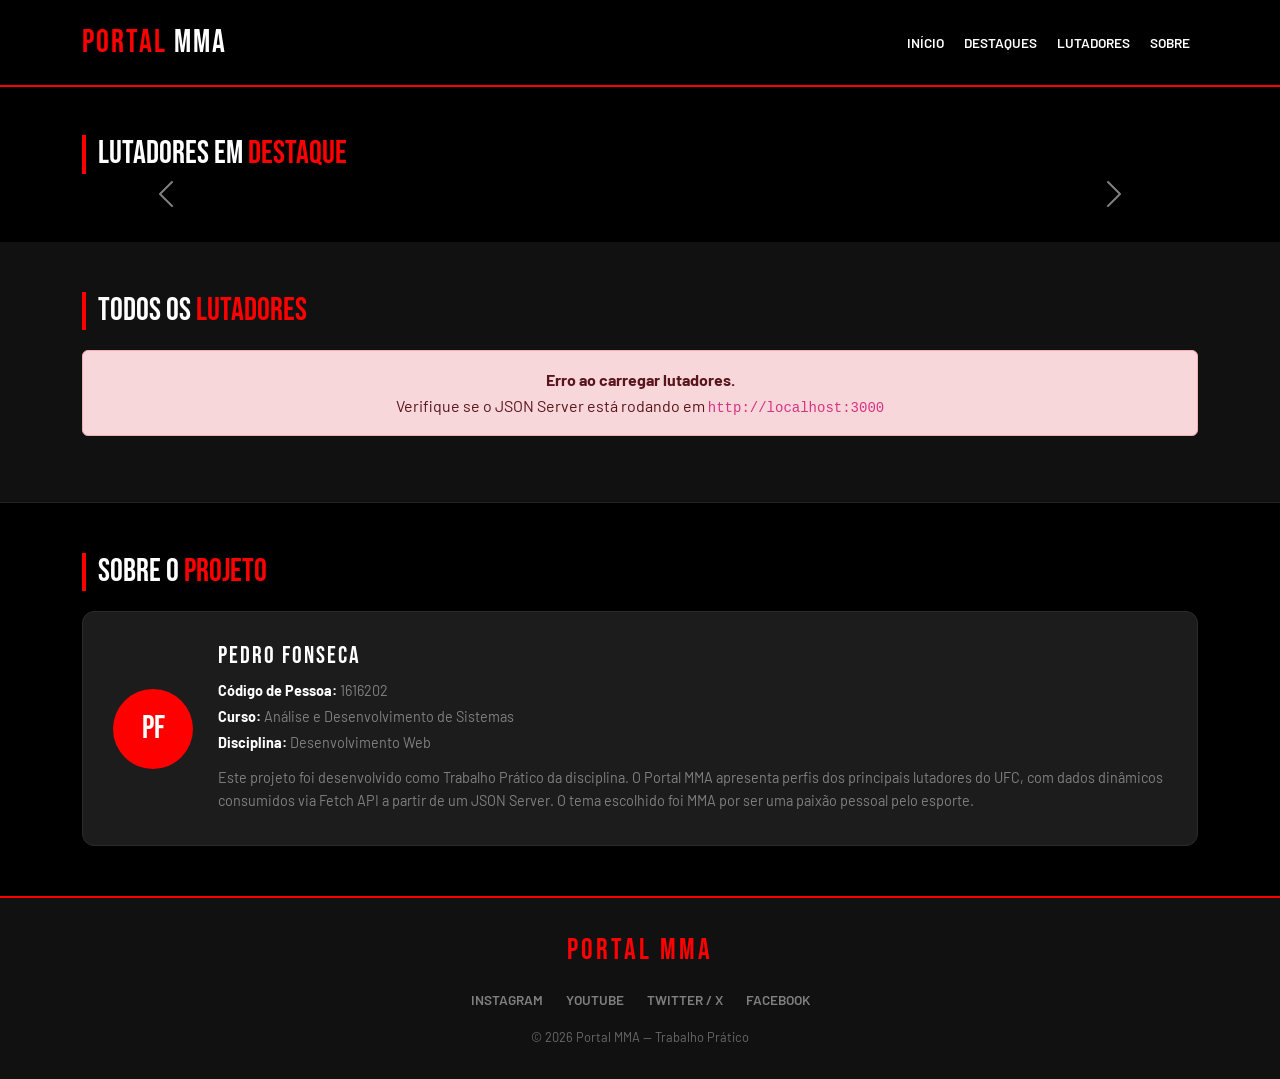
<file: public/index.html>
<!DOCTYPE html>
<html lang="pt-BR">
<head>
  <meta charset="UTF-8">
  <meta name="viewport" content="width=device-width, initial-scale=1.0">
  <title>Portal MMA — Lutadores do UFC</title>
  <link href="https://cdn.jsdelivr.net/npm/bootstrap@5.3.3/dist/css/bootstrap.min.css" rel="stylesheet">
  <link rel="stylesheet" href="styles.css">
</head>
<body>
  <nav class="navbar navbar-expand-lg sticky-top">
    <div class="container">
      <a class="navbar-brand" href="index.html">PORTAL <span>MMA</span></a>
      <button class="navbar-toggler" type="button" data-bs-toggle="collapse" data-bs-target="#navMenu" aria-controls="navMenu" aria-expanded="false" aria-label="Menu">
        <span class="navbar-toggler-icon"></span>
      </button>
      <div class="collapse navbar-collapse" id="navMenu">
        <ul class="navbar-nav ms-auto gap-1">
          <li class="nav-item"><a class="nav-link" href="index.html">Início</a></li>
          <li class="nav-item"><a class="nav-link" href="#destaques">Destaques</a></li>
          <li class="nav-item"><a class="nav-link" href="#lutadores">Lutadores</a></li>
          <li class="nav-item"><a class="nav-link" href="#sobre">Sobre</a></li>
        </ul>
      </div>
    </div>
  </nav>

  <section id="destaques" class="py-5" style="background: var(--preto);">
    <div class="container">
      <h2 class="section-titulo">Lutadores em <span>Destaque</span></h2>
      <div id="slider-destaques" class="carousel slide" data-bs-ride="carousel" data-bs-interval="4500">
        <div class="carousel-indicators" id="slider-indicators"></div>
        <div class="carousel-inner" id="slider-inner"></div>
        <button class="carousel-control-prev" type="button" data-bs-target="#slider-destaques" data-bs-slide="prev">
          <span class="carousel-control-prev-icon" aria-hidden="true"></span>
          <span class="visually-hidden">Anterior</span>
        </button>
        <button class="carousel-control-next" type="button" data-bs-target="#slider-destaques" data-bs-slide="next">
          <span class="carousel-control-next-icon" aria-hidden="true"></span>
          <span class="visually-hidden">Próximo</span>
        </button>
      </div>
    </div>
  </section>

  <section id="lutadores" class="section-cards">
    <div class="container">
      <h2 class="section-titulo">Todos os <span>Lutadores</span></h2>
      <div class="row g-4" id="cards-container"></div>
    </div>
  </section>

  <section id="sobre" class="section-sobre">
    <div class="container">
      <h2 class="section-titulo">Sobre o <span>Projeto</span></h2>
      <div class="sobre-card">
        <div class="sobre-avatar">PF</div>
        <div>
          <h3 class="sobre-titulo">Pedro Fonseca</h3>
          <p class="sobre-texto"><strong>Código de Pessoa:</strong> 1616202</p>
          <p class="sobre-texto"><strong>Curso:</strong> Análise e Desenvolvimento de Sistemas</p>
          <p class="sobre-texto"><strong>Disciplina:</strong> Desenvolvimento Web</p>
          <p class="sobre-texto" style="margin-top: 12px;">Este projeto foi desenvolvido como Trabalho Prático da disciplina. O Portal MMA apresenta perfis dos principais lutadores do UFC, com dados dinâmicos consumidos via Fetch API a partir de um JSON Server. O tema escolhido foi MMA por ser uma paixão pessoal pelo esporte.</p>
        </div>
      </div>
    </div>
  </section>

  <footer>
    <div class="container">
      <div class="footer-brand">PORTAL MMA</div>
      <div class="footer-links">
        <a href="#">Instagram</a>
        <a href="#">YouTube</a>
        <a href="#">Twitter / X</a>
        <a href="#">Facebook</a>
      </div>
      <p class="footer-copy">© 2026 Portal MMA — Trabalho Prático</p>
    </div>
  </footer>

  <script src="https://cdn.jsdelivr.net/npm/bootstrap@5.3.3/dist/js/bootstrap.bundle.min.js"></script>
  <script src="app.js"></script>
</body>
</html>
</file>
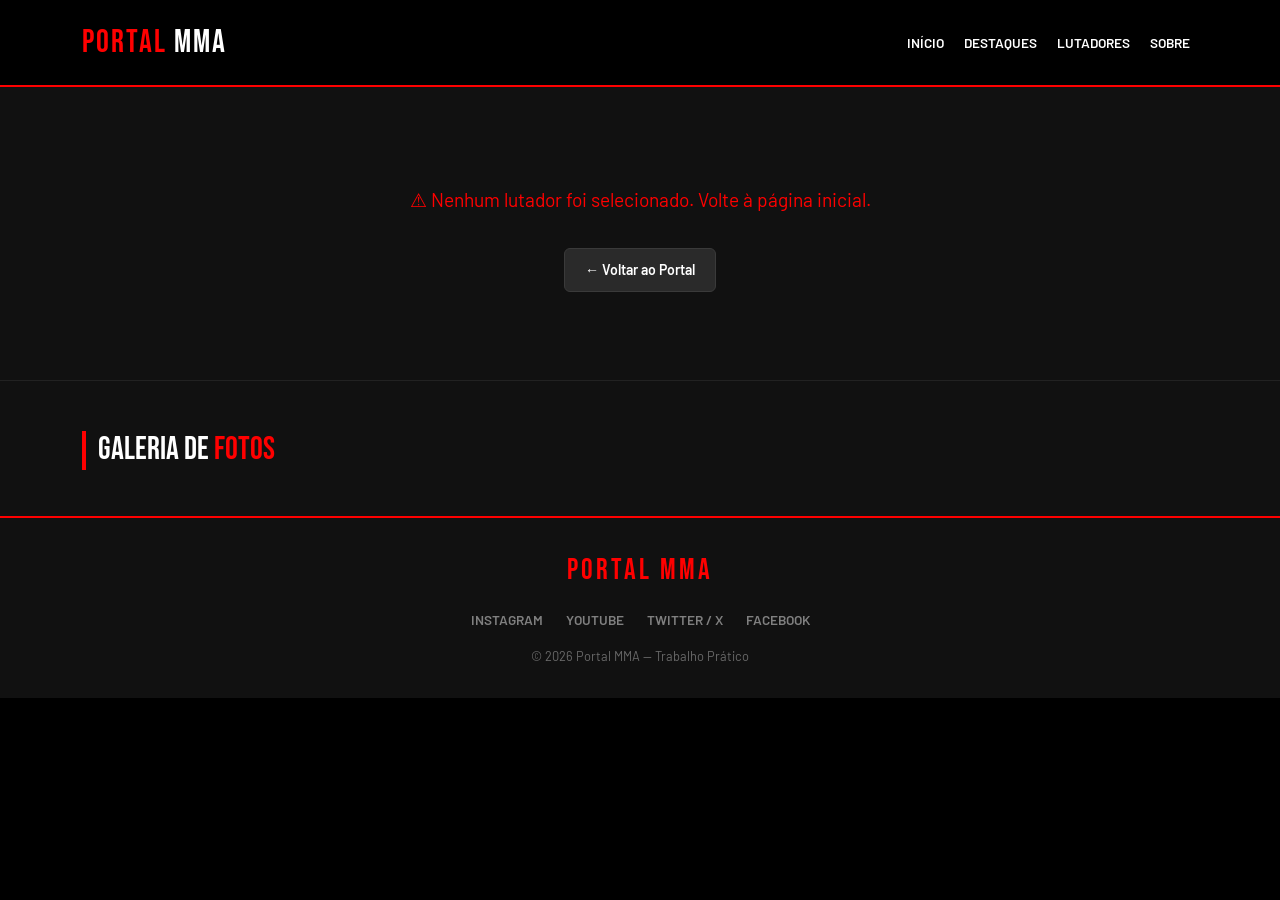
<file: public/detalhes.html>
<!DOCTYPE html>
<html lang="pt-BR">
<head>
  <meta charset="UTF-8">
  <meta name="viewport" content="width=device-width, initial-scale=1.0">
  <title>Portal MMA — Detalhes</title>
  <link href="https://cdn.jsdelivr.net/npm/bootstrap@5.3.3/dist/css/bootstrap.min.css" rel="stylesheet">
  <link rel="stylesheet" href="styles.css">
</head>
<body>
  <nav class="navbar navbar-expand-lg sticky-top">
    <div class="container">
      <a class="navbar-brand" href="index.html">PORTAL <span>MMA</span></a>
      <button class="navbar-toggler" type="button" data-bs-toggle="collapse" data-bs-target="#navMenu" aria-controls="navMenu" aria-expanded="false" aria-label="Menu">
        <span class="navbar-toggler-icon"></span>
      </button>
      <div class="collapse navbar-collapse" id="navMenu">
        <ul class="navbar-nav ms-auto gap-1">
          <li class="nav-item"><a class="nav-link" href="index.html">Início</a></li>
          <li class="nav-item"><a class="nav-link" href="index.html#destaques">Destaques</a></li>
          <li class="nav-item"><a class="nav-link" href="index.html#lutadores">Lutadores</a></li>
          <li class="nav-item"><a class="nav-link" href="index.html#sobre">Sobre</a></li>
        </ul>
      </div>
    </div>
  </nav>

  <section class="detalhe-hero">
    <div class="container">
      <div id="detalhes-info"></div>
    </div>
  </section>

  <section class="section-fotos">
    <div class="container">
      <h2 class="section-titulo">Galeria de <span>Fotos</span></h2>
      <div class="row g-4" id="detalhes-fotos"></div>
    </div>
  </section>

  <footer>
    <div class="container">
      <div class="footer-brand">PORTAL MMA</div>
      <div class="footer-links">
        <a href="#">Instagram</a>
        <a href="#">YouTube</a>
        <a href="#">Twitter / X</a>
        <a href="#">Facebook</a>
      </div>
      <p class="footer-copy">© 2026 Portal MMA — Trabalho Prático</p>
    </div>
  </footer>

  <script src="https://cdn.jsdelivr.net/npm/bootstrap@5.3.3/dist/js/bootstrap.bundle.min.js"></script>
  <script src="details.js"></script>
</body>
</html>
</file>
<file: public/styles.css>
@import url('https://fonts.googleapis.com/css2?family=Bebas+Neue&family=Barlow:wght@400;600&display=swap');

* { box-sizing: border-box; margin: 0; padding: 0; }

body {
  font-family: 'Barlow', sans-serif;
  background: black;
  color: white;
  line-height: 1.6;
}

.navbar {
  background: black !important;
  border-bottom: 2px solid red;
  padding: 12px 0;
}

.navbar-brand {
  font-family: 'Bebas Neue', cursive;
  font-size: 2rem;
  color: red !important;
  letter-spacing: 2px;
}

.navbar-brand span { color: white; }

.nav-link {
  color: white !important;
  font-weight: 600;
  text-transform: uppercase;
  font-size: 0.85rem;
}

.nav-link:hover { color: red !important; }

.navbar-toggler { border-color: red; }

.section-titulo {
  font-family: 'Bebas Neue', cursive;
  font-size: 2rem;
  border-left: 4px solid red;
  padding-left: 12px;
  margin-bottom: 20px;
}

.section-titulo span { color: red; }

.slider-wrapper {
  position: relative;
  height: 450px;
  background: black;
  overflow: hidden;
  display: flex;
  align-items: center;
  justify-content: flex-end;
}

.slider-img {
  height: 100%;
  max-width: 60%;
  object-fit: contain;
  object-position: center top;
  display: block;
}

.slider-overlay {
  position: absolute;
  left: 0;
  bottom: 0;
  width: 55%;
  padding: 30px 40px;
  background: linear-gradient(to right, rgba(0,0,0,0.95) 60%, transparent);
  z-index: 2;
}

.slider-badge {
  background: red;
  color: white;
  font-size: 0.75rem;
  font-weight: 700;
  letter-spacing: 2px;
  text-transform: uppercase;
  padding: 4px 12px;
  border-radius: 4px;
  display: inline-block;
  margin-bottom: 8px;
}

.slider-nome {
  font-family: 'Bebas Neue', cursive;
  font-size: 3rem;
  letter-spacing: 3px;
}

.slider-apelido {
  color: red;
  font-style: italic;
  margin-bottom: 8px;
}

.slider-desc {
  color: silver;
  max-width: 500px;
  margin-bottom: 15px;
}

.btn-slider {
  display: inline-block;
  background: red;
  color: white;
  padding: 10px 24px;
  border-radius: 6px;
  text-decoration: none;
  font-weight: 700;
  text-transform: uppercase;
}

.btn-slider:hover { background: darkred; color: white; }

.section-cards { background: #111; padding: 50px 0; }

.card-lutador {
  background: #1c1c1c;
  border-radius: 10px;
  overflow: hidden;
  border: 1px solid #2a2a2a;
  height: 100%;
  display: flex;
  flex-direction: column;
  transition: transform 0.2s, border-color 0.2s;
}

.card-lutador:hover { transform: translateY(-5px); border-color: red; }

.card-img-wrap { position: relative; overflow: hidden; }

.card-img {
  width: 100%;
  height: 220px;
  object-fit: cover;
  object-position: top;
  display: block;
}

.badge-destaque {
  position: absolute;
  top: 10px;
  right: 10px;
  background: red;
  color: white;
  font-size: 0.72rem;
  font-weight: 700;
  padding: 3px 10px;
  border-radius: 20px;
}

.card-body-custom {
  padding: 16px;
  display: flex;
  flex-direction: column;
  flex: 1;
}

.card-categoria { color: red; font-size: 0.72rem; font-weight: 700; text-transform: uppercase; letter-spacing: 2px; }

.card-nome { font-family: 'Bebas Neue', cursive; font-size: 1.5rem; letter-spacing: 2px; }

.card-apelido { color: gray; font-style: italic; font-size: 0.85rem; }

.card-cartel { color: silver; font-size: 0.85rem; margin-bottom: 6px; }

.card-desc { color: gray; font-size: 0.88rem; flex: 1; margin-bottom: 14px; }

.btn-card {
  display: block;
  border: 1px solid red;
  color: red;
  padding: 9px 0;
  text-align: center;
  border-radius: 6px;
  text-decoration: none;
  font-weight: 700;
  font-size: 0.85rem;
  text-transform: uppercase;
  transition: background 0.2s, color 0.2s;
}

.btn-card:hover { background: red; color: white; }

.section-sobre { background: black; padding: 50px 0; border-top: 1px solid #222; }

.sobre-card {
  background: #1c1c1c;
  border-radius: 12px;
  border: 1px solid #2a2a2a;
  padding: 30px;
  display: flex;
  gap: 25px;
  align-items: center;
}

.sobre-avatar {
  width: 80px;
  height: 80px;
  border-radius: 50%;
  background: red;
  display: flex;
  align-items: center;
  justify-content: center;
  font-family: 'Bebas Neue', cursive;
  font-size: 2rem;
  color: white;
  flex-shrink: 0;
}

.sobre-titulo { font-family: 'Bebas Neue', cursive; font-size: 1.5rem; letter-spacing: 2px; }

.sobre-texto { color: gray; font-size: 0.9rem; margin-bottom: 3px; }
.sobre-texto strong { color: white; }

footer {
  background: #111;
  border-top: 2px solid red;
  padding: 30px 0 15px;
  text-align: center;
}

.footer-brand {
  font-family: 'Bebas Neue', cursive;
  font-size: 1.8rem;
  color: red;
  letter-spacing: 3px;
  margin-bottom: 12px;
}

.footer-links a {
  color: gray;
  text-decoration: none;
  margin: 0 10px;
  font-size: 0.85rem;
  font-weight: 600;
  text-transform: uppercase;
}

.footer-links a:hover { color: red; }

.footer-copy { color: dimgray; font-size: 0.8rem; margin-top: 15px; }

.detalhe-hero { background: #111; padding: 50px 0 40px; border-bottom: 1px solid #222; }

.foto-perfil {
  width: 100%;
  max-width: 280px;
  border-radius: 10px;
  object-fit: cover;
  object-position: top;
  border: 3px solid red;
  aspect-ratio: 3/4;
}

.detalhe-categoria { color: red; font-size: 0.75rem; font-weight: 700; letter-spacing: 3px; text-transform: uppercase; display: block; margin-bottom: 6px; }

.detalhe-nome { font-family: 'Bebas Neue', cursive; font-size: 3.2rem; letter-spacing: 3px; line-height: 1; margin-bottom: 5px; }

.detalhe-apelido { color: gray; font-style: italic; font-size: 1rem; margin-bottom: 15px; }

.detalhe-conteudo { color: silver; font-size: 0.95rem; line-height: 1.8; margin-bottom: 25px; }

.stats-grid {
  display: grid;
  grid-template-columns: repeat(2, 1fr);
  gap: 10px;
  margin-bottom: 25px;
}

.stat-box {
  background: #2a2a2a;
  border-radius: 8px;
  padding: 12px 14px;
  border-left: 3px solid red;
  display: flex;
  flex-direction: column;
}

.stat-label { color: red; font-size: 0.72rem; font-weight: 700; letter-spacing: 2px; text-transform: uppercase; margin-bottom: 3px; }

.stat-valor { color: white; font-size: 1rem; font-weight: 600; }

.btn-voltar {
  display: inline-block;
  background: #2a2a2a;
  color: white;
  padding: 10px 20px;
  border-radius: 6px;
  text-decoration: none;
  font-weight: 600;
  font-size: 0.88rem;
  border: 1px solid #3a3a3a;
}

.btn-voltar:hover { border-color: red; color: red; }

.section-fotos { background: #111; padding: 50px 0; }

.foto-card {
  background: #1c1c1c;
  border-radius: 10px;
  overflow: hidden;
  border: 1px solid #2a2a2a;
  transition: transform 0.2s, border-color 0.2s;
}

.foto-card:hover { transform: translateY(-4px); border-color: red; }

.foto-img { width: 100%; height: 200px; object-fit: cover; display: block; }

.foto-titulo { padding: 10px 14px; font-size: 0.88rem; color: gray; margin: 0; }

.tags-wrap { display: flex; flex-wrap: wrap; gap: 8px; }

.tag-chip {
  background: #2a2a2a;
  color: red;
  border: 1px solid red;
  border-radius: 20px;
  padding: 3px 12px;
  font-size: 0.78rem;
  font-weight: 700;
  letter-spacing: 1px;
}

@media (max-width: 768px) {
  .slider-wrapper { height: 320px; }
  .slider-nome { font-size: 2rem; }
  .slider-desc { display: none; }
  .sobre-card { flex-direction: column; text-align: center; }
}

@media (max-width: 480px) {
  .slider-wrapper { height: 260px; }
  .slider-nome { font-size: 1.7rem; }
  .stats-grid { grid-template-columns: 1fr 1fr; }
}
</file>
